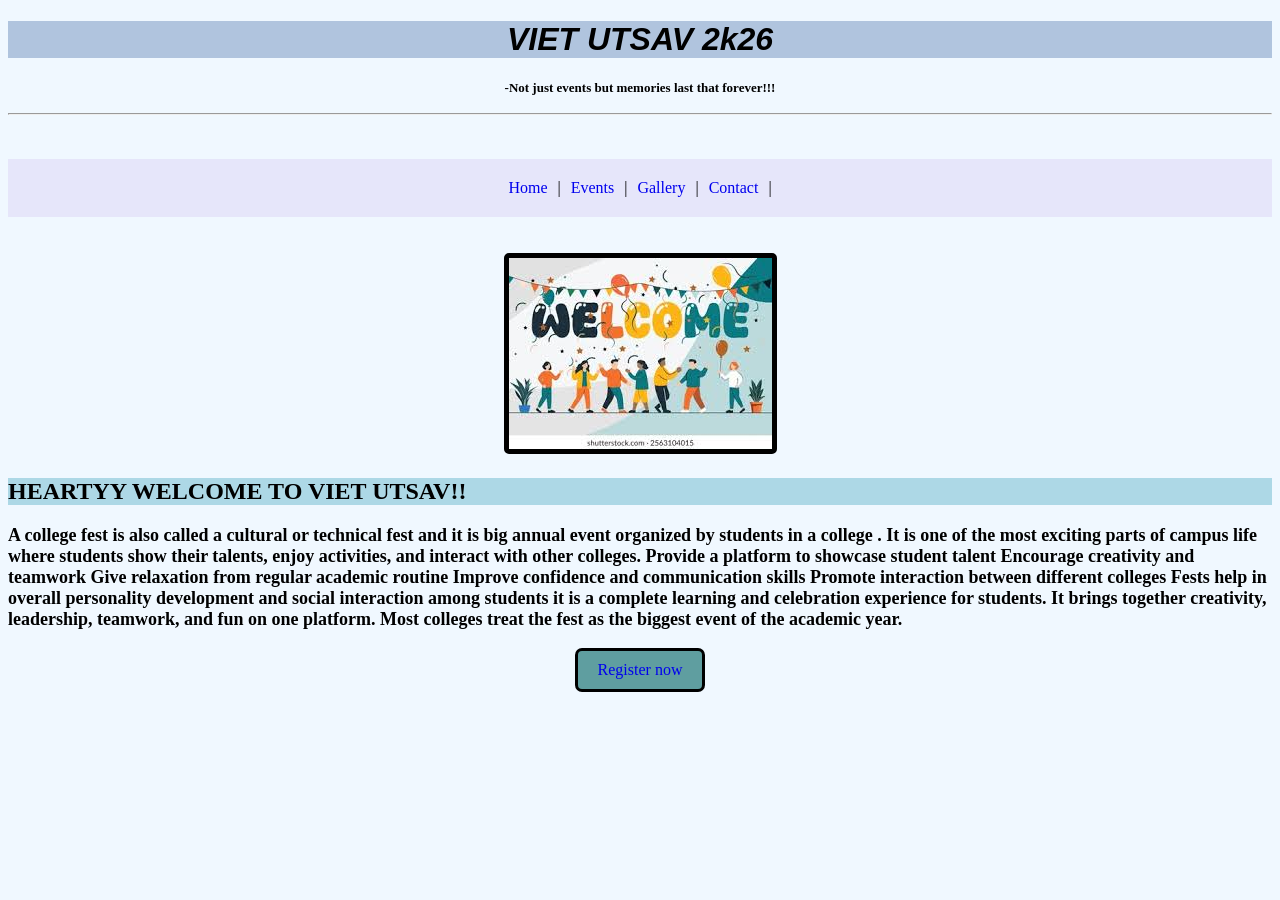
<file: index.html>
<!DOCTYPE html>
<html lang="en">
<head>
    <meta charset="UTF-8">
    <meta name="viewport" content="width=device-width, initial-scale=1.0">
    <title>College fest</title>
</head>
<body>
    
    <header>
    <h1>
    <i>VIET UTSAV 2k26</i>
    <h4>-Not just events but memories last that forever!!!</h4><hr>
</h1><br><br>
<nav>
    <a href="Home.html">Home</a> |
    <a href="Events.html">Events</a> |
    <a href="Gallery.html">Gallery</a> |
    <a href="contact.html">Contact</a> |
</nav><br>

<link rel="stylesheet" href="style.css">
</header><br>
<div class="img">
<center><img src="[data-uri]"></center>
</div>
<h2>HEARTYY WELCOME TO VIET UTSAV!!</h2>
<p><b>A college fest is also called a cultural or technical fest and it is  big annual event organized by students in a college .
     It is one of the most exciting parts of campus life where students show their talents, enjoy activities, and interact with other colleges.
    Provide a platform to showcase student talent
    Encourage creativity and teamwork
Give relaxation from regular academic routine
Improve confidence and communication skills
Promote interaction between different colleges
Fests help in overall personality development and social interaction among students
it is a complete learning and celebration experience for students. It brings together creativity, leadership, teamwork, and fun on one platform. Most colleges treat the fest as the biggest event of the academic year.</b></p>




<center><button>
    <a href="file:///C:/Users/SIMULATION/Desktop/HTML/register%20now.html">Register now</a>
</button></center>

</body>
</html>
</file>
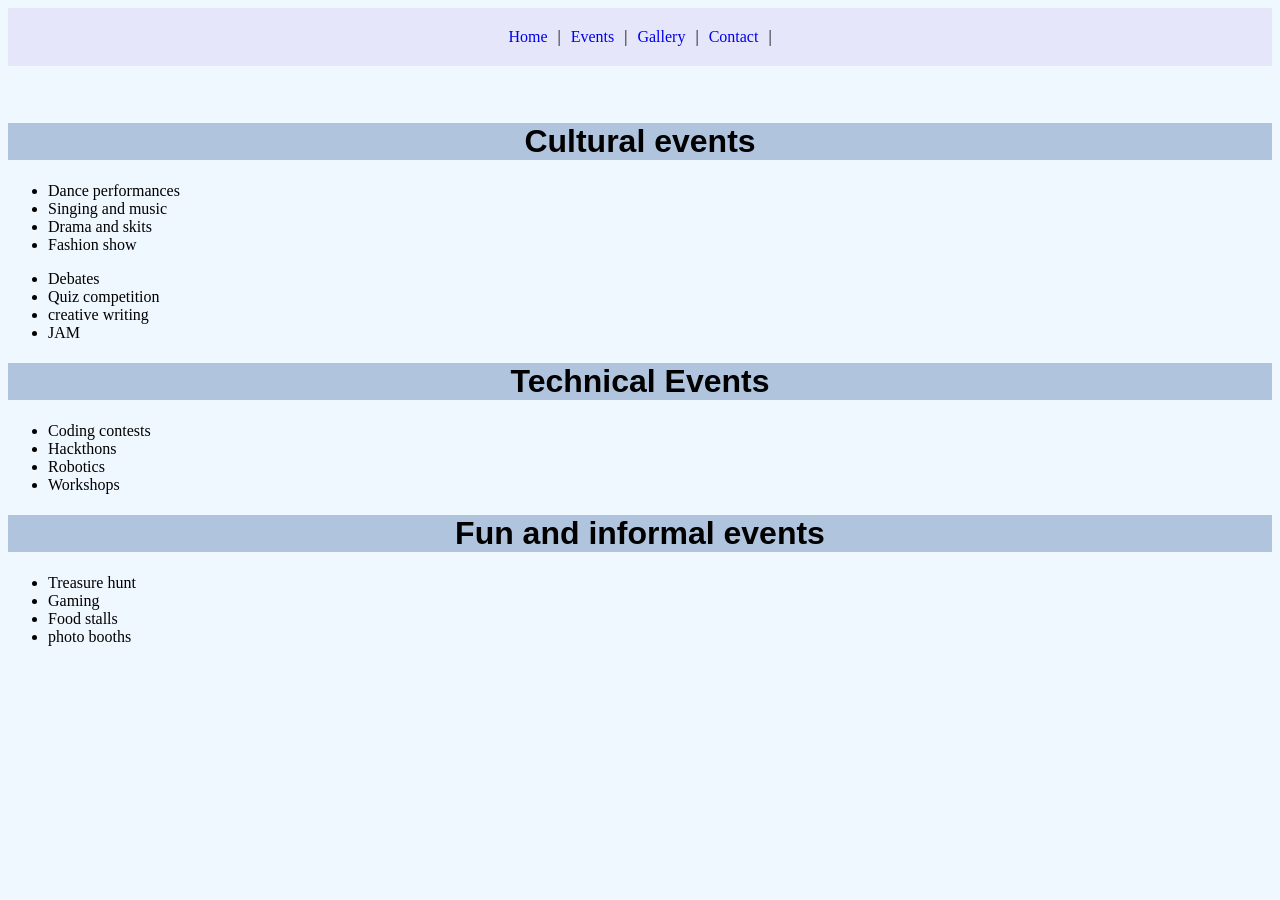
<file: events.html>
<!DOCTYPE html>
<html lang="en">
<head>
    <meta charset="UTF-8">
    <meta name="viewport" content="width=device-width, initial-scale=1.0">
    <title>Document</title>
</head>
<body>
    <nav>
    <a href="Home.html">Home</a> |
    <a href="Events.html">Events</a> |
    <a href="Gallery.html">Gallery</a> |
    <a href="Contact.html">Contact</a> |
</nav><br><br>
<link rel="stylesheet" href="style.css">
    <h1>Cultural events</h1>
    <ul>
        <li>Dance performances</li>
        <li>Singing and music</li>
        <li>Drama and skits</li>
        <li>Fashion show</li>
    </ul>
    <ul>
        <li>Debates</li>
        <li>Quiz competition</li>
        <li>creative writing</li>
        <li>JAM</li>
    </ul>
    <h1>Technical Events</h1>
    <ul>
        <li>Coding contests</li>
        <li>Hackthons</li>
        <li>Robotics</li>
        <li>Workshops</li>
    </ul>
    <h1>Fun and informal events</h1>
    <ul>
        <li>Treasure hunt</li>
        <li>Gaming</li>
        <li>Food stalls</li>
        <li>photo booths</li>
    </ul>
</body>
</html>
</file>
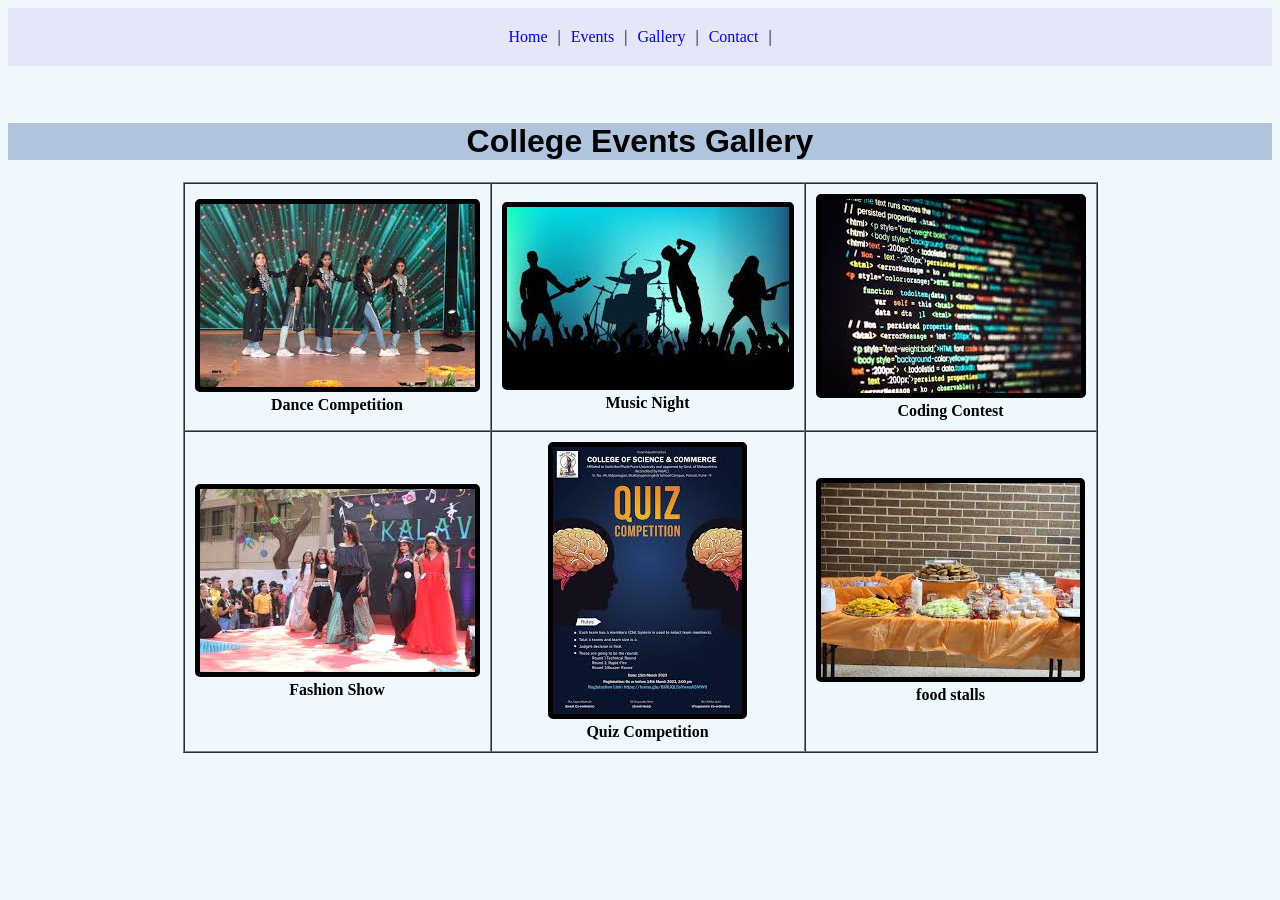
<file: gallery.html>
<!DOCTYPE html>
<html lang="en">
<head>
    <meta charset="UTF-8">
    <meta name="viewport" content="width=device-width, initial-scale=1.0">
    <title>Document</title>
</head>
<body>
   <nav>
    <a href="Home.html">Home</a> |
    <a href="Events.html">Events</a> |
    <a href="Gallery.html">Gallery</a> |
    <a href="Contact.html">Contact</a> |
</nav><br><br>
<link rel="stylesheet" href="style.css">

<h1 align="center">College Events Gallery</h1>

<table align="center" border="1" cellpadding="10" cellspacing="0">

<tr>
    <td align="center">
        <img src="[data-uri]"><br>
        <b>Dance Competition</b>
    </td>

    <td align="center">
        <img src="[data-uri]"><br>
        <b>Music Night</b>
    </td>

    <td align="center">
        <img src="[data-uri]"><br>
        <b>Coding Contest</b>
    </td>
</tr>

<tr>
    <td align="center">
        <img src="[data-uri]"><br>
        <b>Fashion Show</b>
    </td>

    <td align="center">
        <img src="[data-uri]"><br>
        <b>Quiz Competition</b>
    </td>

    <td align="center">
        <img src="[data-uri]"><br>
        <b>food stalls</b></td>
</tr>

</table>

</body>
</html></h1>
</body>
</html>
</file>
<file: style.css>
h1{
    text-align: center;
    font-size:xx-large;
    font-family: 'Lucida Sans', 'Lucida Sans Regular', 'Lucida Grande', 'Lucida Sans Unicode', Geneva, Verdana, sans-serif;
    background-color:lightsteelblue;
}
H4{
    text-align: center;
    font-family: 'Times New Roman', Times, serif;
    font-size: small;
}
nav{
    text-align: center;
    text-decoration: none;
    padding: 20px;
    background-color:lavender;
    font-family:Georgia, 'Times New Roman', Times, serif;
    font-weight: 300;
    display: flex;
    gap: 10px;
    justify-content: center;
}
p{
    font-family: 'Times New Roman', Times, serif;
    font-size: large;
    font-weight: 200;
    text-align: left;
    text-decoration: none;
}
button{
    text-align: center;
    background-color: cadetblue;
    padding: 10px 20px;
    font-size: medium;
    border: 3px solid;
    border-radius: 7px;
    font-family: Georgia, 'Times New Roman', Times, serif;
}
body{
    background-color:aliceblue;
}
h2{
    background-color: lightblue;
}
img{
    border: 5px solid;
    border-radius: 5px;
}
a{
    text-decoration: none;
}
</file>
